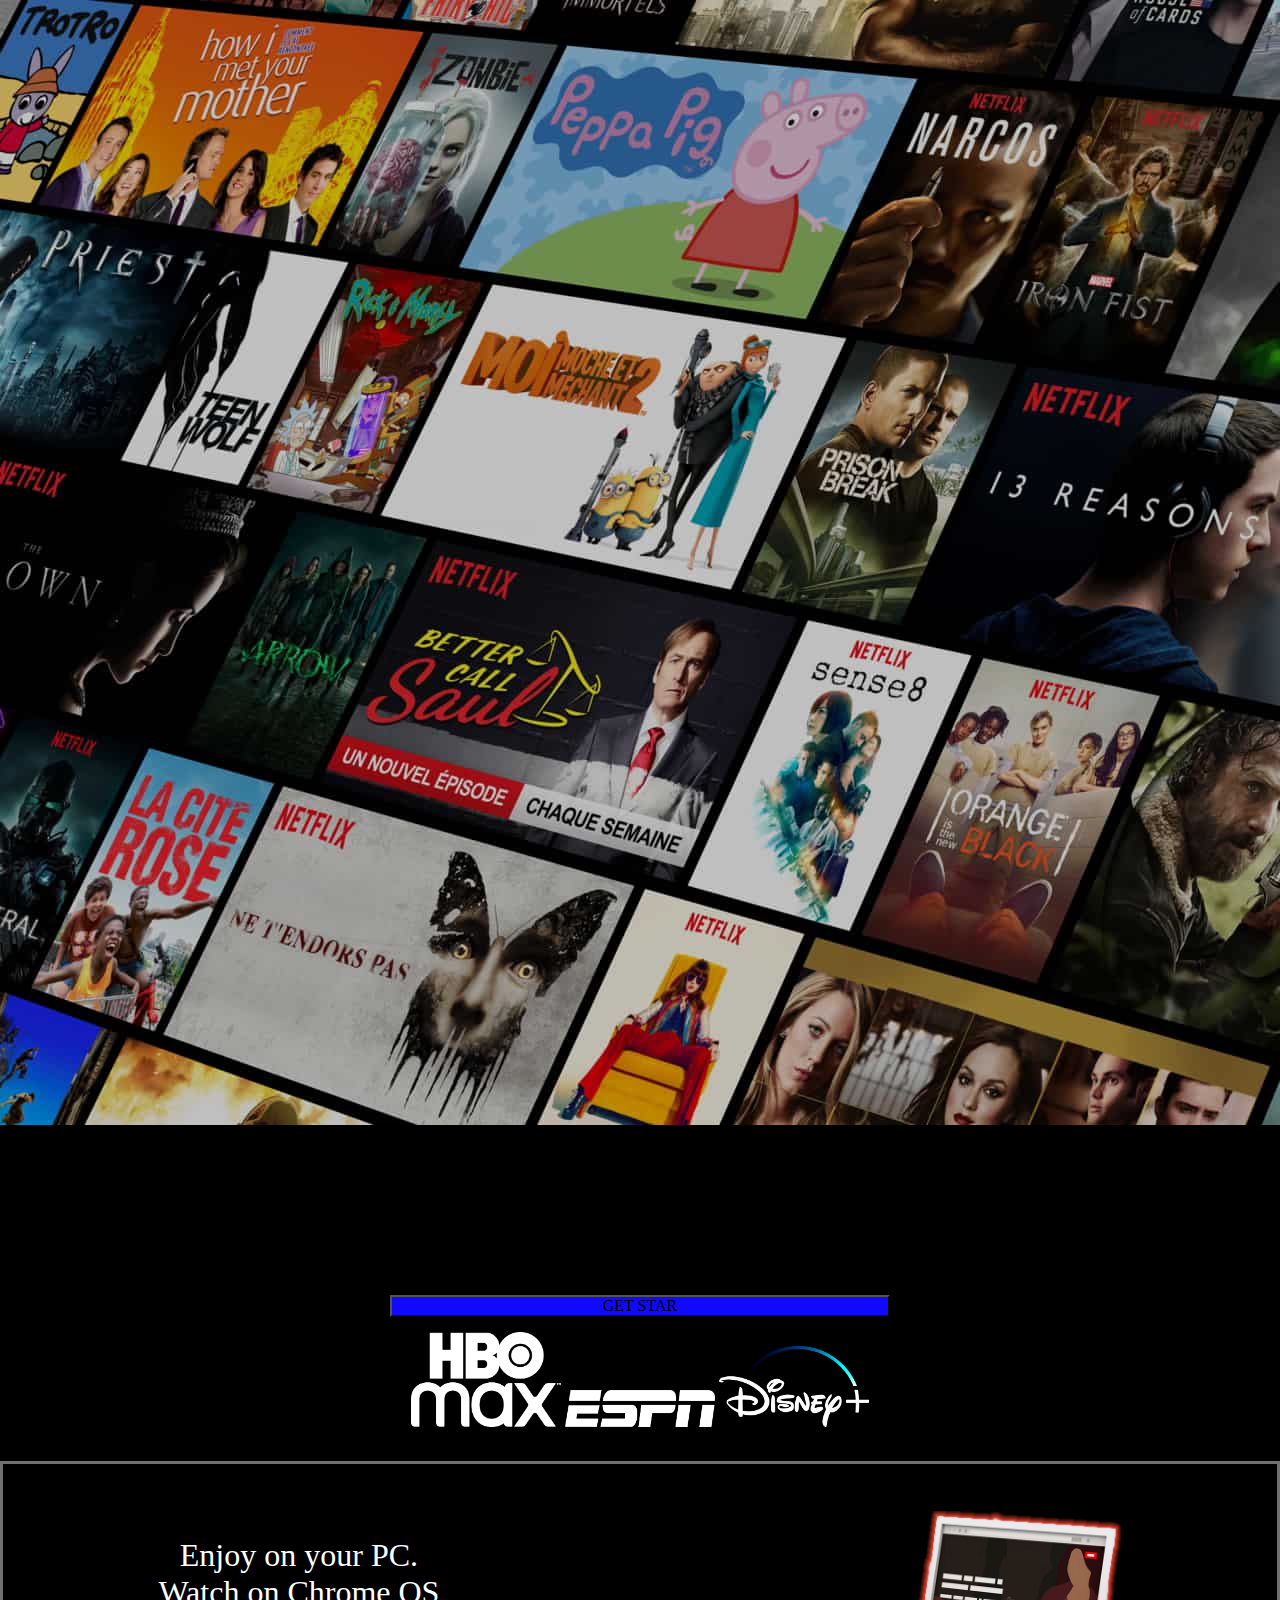
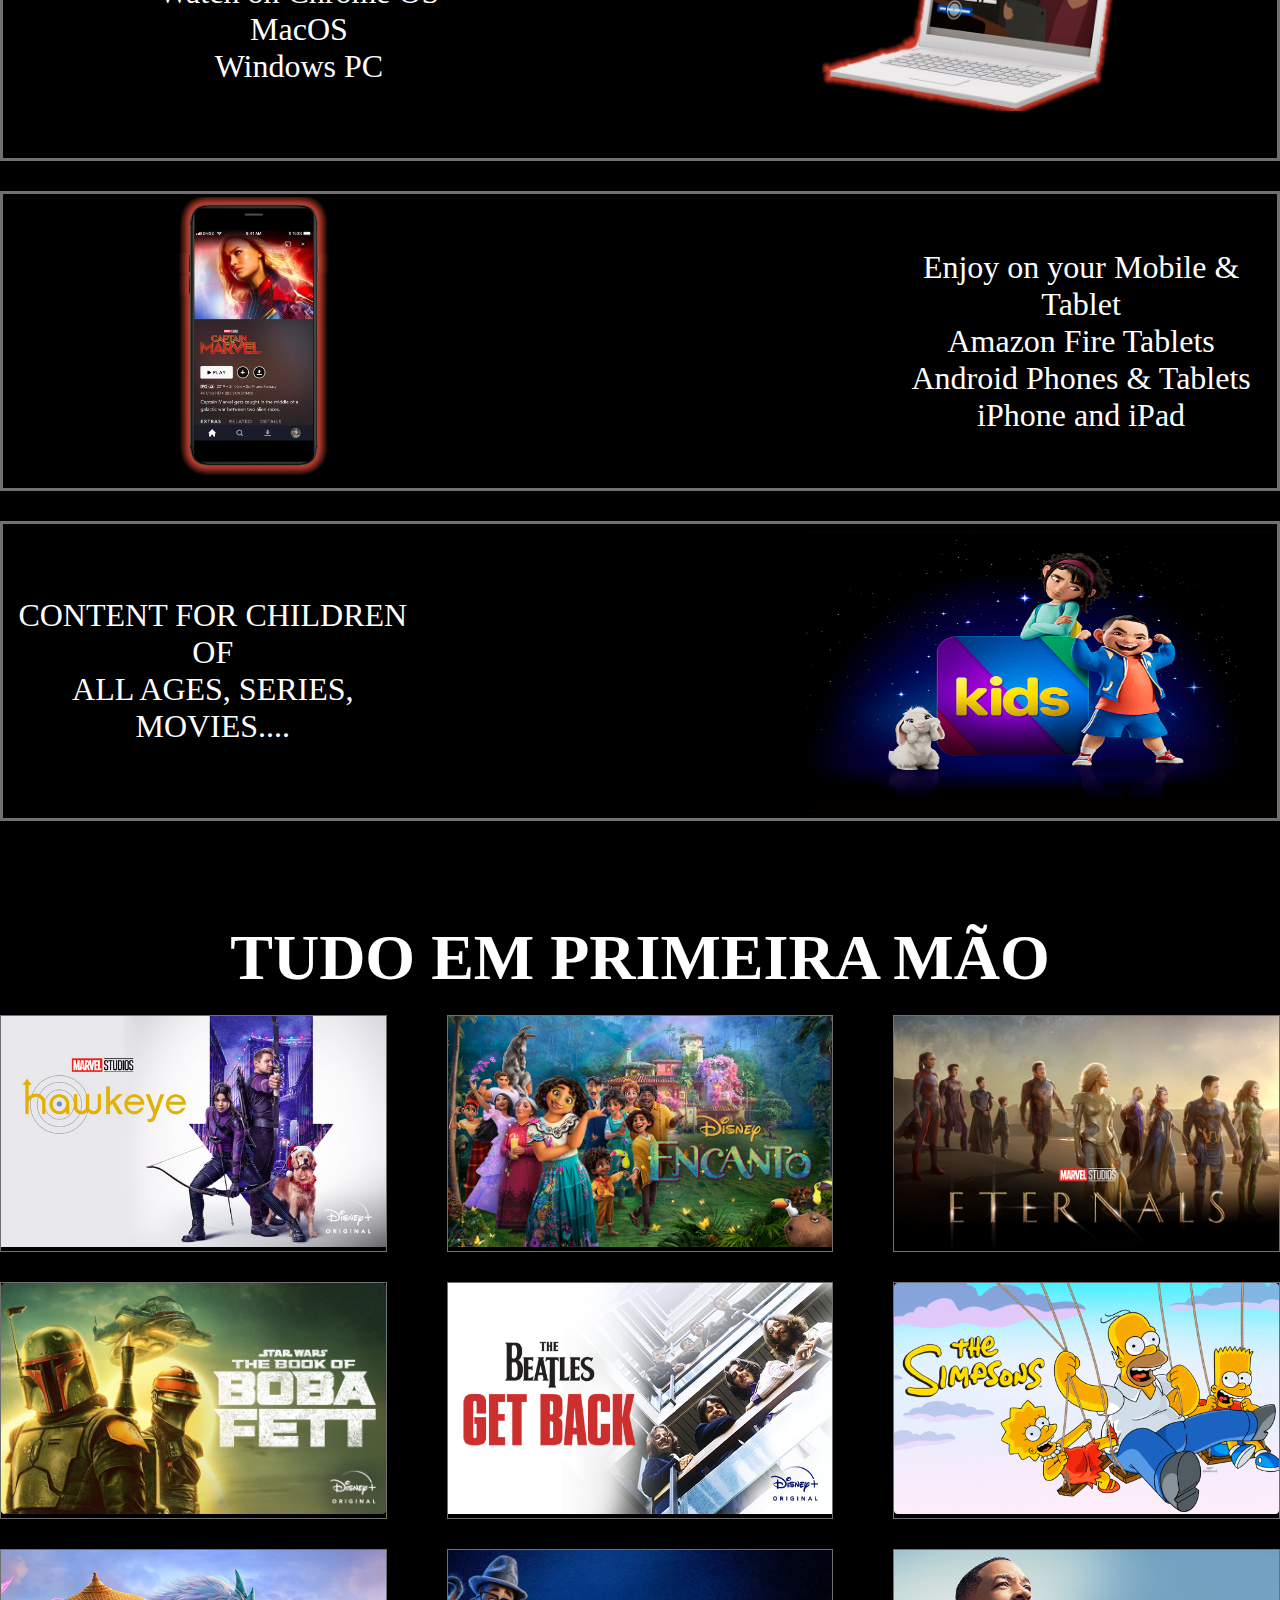
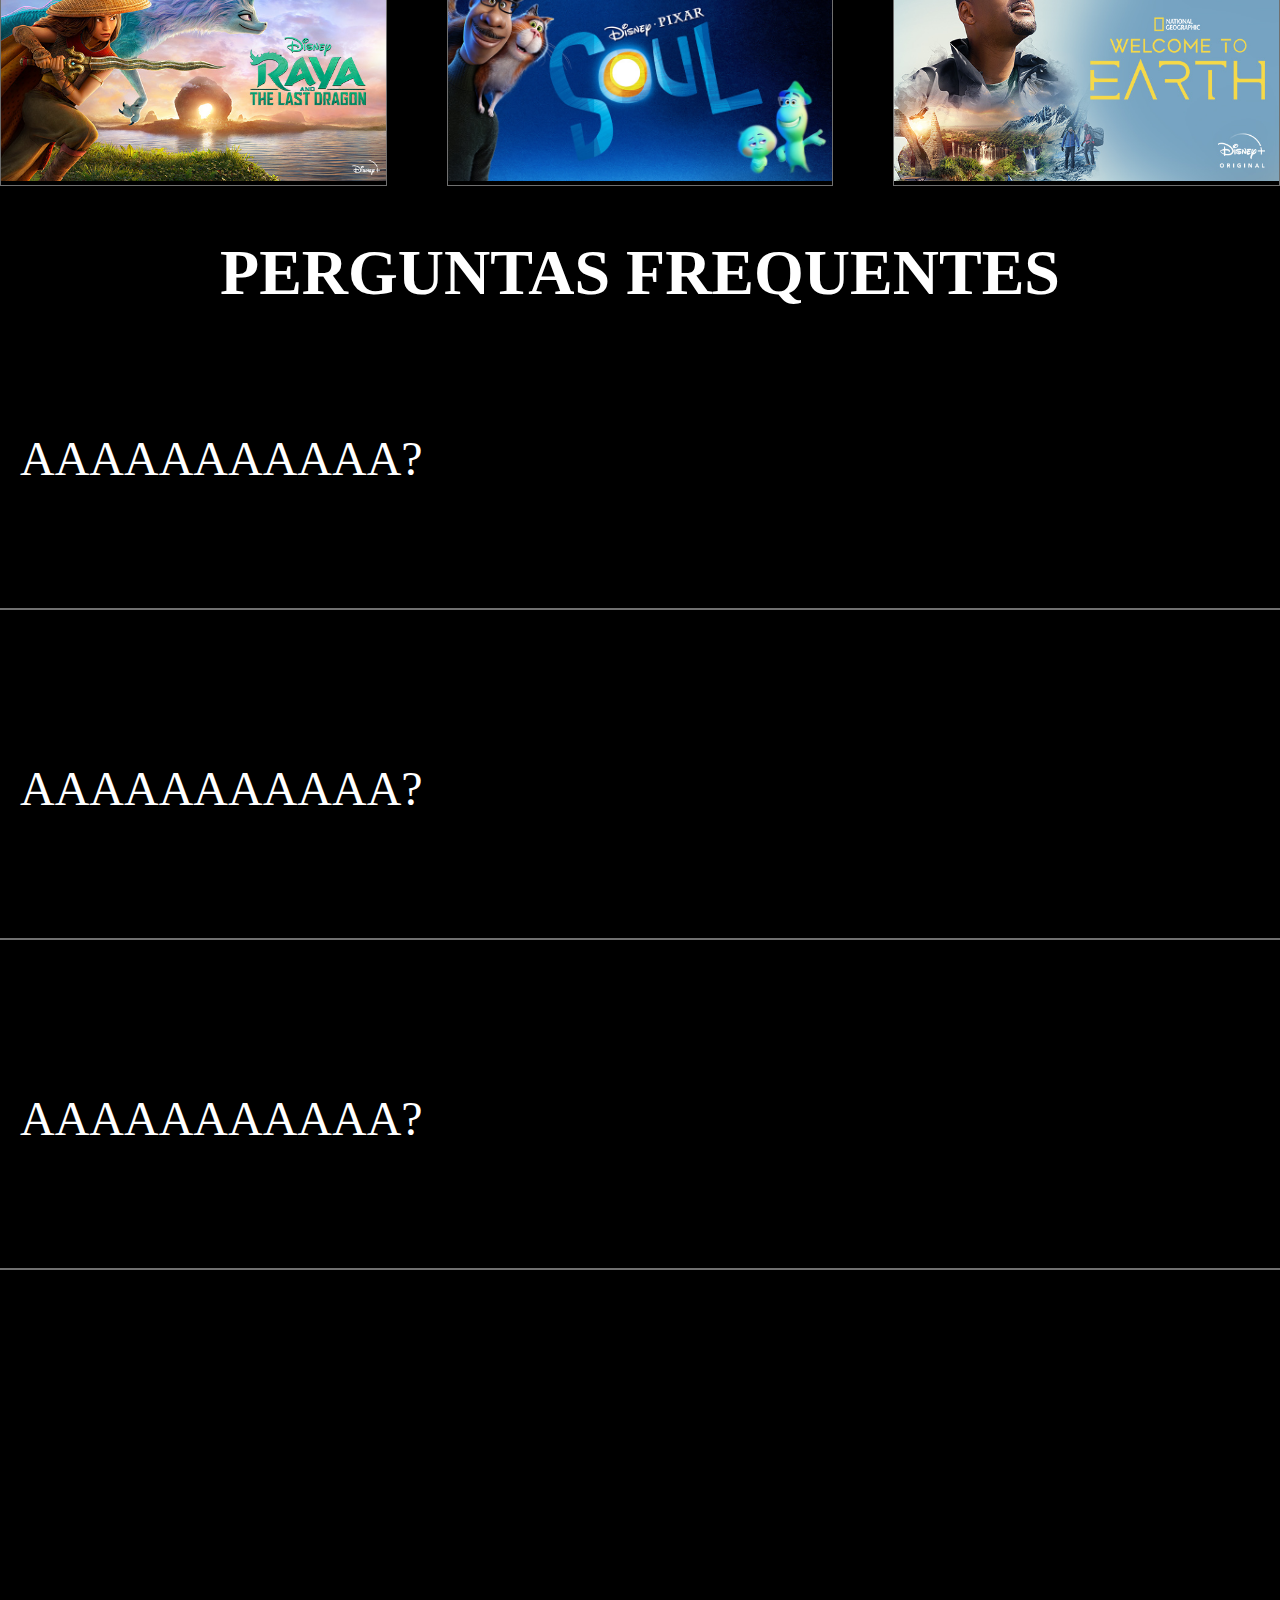
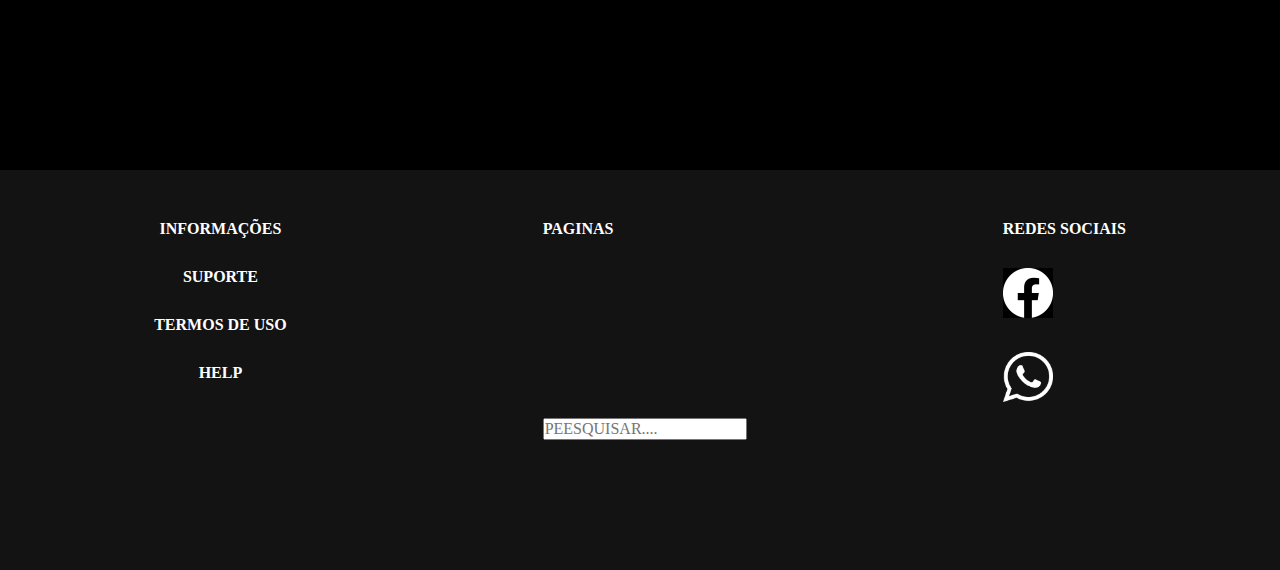
<file: Index.html>
<!DOCTYPE html>
<html lang="en">
<head>
    <meta charset="UTF-8">
    <meta http-equiv="X-UA-Compatible" content="IE=edge">
    <meta name="viewport" content="width=device-width, initial-scale=1.0">

    <link href="https://cdn.jsdelivr.net/npm/bootstrap@5.1.3/dist/css/bootstrap.min.css" rel="stylesheet" integrity="sha384-1BmE4kWBq78iYhFldvKuhfTAU6auU8tT94WrHftjDbrCEXSU1oBoqyl2QvZ6jIW3" crossorigin="anonymous">
      <link rel="stylesheet" href="inde.css">
    <title>Document</title>
</head>
<body>
    

    <header class="cabeçalho">
        <div class="card bg-dark text-white">
            <img src="netflix.jpeg" class="" alt="...">
            <div class="card-img-overlay">
             <ul class="ddd">
                 <li class="TXT"><p>Unlimited movies,</p></li>
                 <li class="TXT"><p>TV shows, and more.</p></li>
                 <li class=""><p>Watch anywhere. Cancel anytime.</p></li>
                 <li ><button type="button" class="btn btn-primary btn-lg">GET STAR</button></li>
                 <li txt1>
                     <img src="ddf flix/e0938050-7a61-4c3b-98a1-86472c609f2c_rw_1920.png" class="img-fluid" alt="..."> 
                    <img src="ddf flix/19-194036_espn-logo-black-and-white-nba-finals-logo.png" class="img-fluid" alt="...">
                    <img src="ddf flix/disney-plus-logo-1.png" class="img-fluid" alt="...">
                </li>
             </ul>
            </div>
          </div>
      </header> 
<main>
    <section>
        <div class="d1">
        <ul>
           <li> <p>Enjoy on your PC.</p></li>
           <li> <p> Watch on  Chrome OS</p></li>
          <li> <p>MacOS</p></li> 
          <li> <p> Windows PC</p></li> 
        </ul>
            <img src="ddf flix/Camada 0.png" alt="" class="imm">
        </div>  
            
        
        <div class="d1">
           <div> <img src="ddf flix/disney-plus-11102020.png" alt="" class="imm2" ></div>
            <ul>
                <li> <p>Enjoy on your Mobile & Tablet</p></li>
                <li> <p>Amazon Fire Tablets</p></li>
               <li> <p>Android Phones & Tablets</p></li> 
               <li> <p> iPhone and iPad</p></li> 
             </ul> 
             </div>  

        <div class="d1">
            <ul>
                <li> <p>CONTENT FOR CHILDREN OF</p></li>
                <li> <p>ALL AGES, SERIES, MOVIES....</p></li>
             </ul>
                 <img src="ddf flix/AAAABdFTpLmANuJpYneLq8L5m7CunMCi8e8Nl4y7xaPVWzG3IeoDoq17egTQAthApKg_4sdRWdwuR8KadWu1frjL3JQImpwq.png" alt="" class="imm3">
        </div>

    </section>

    <section class="destaques">
        <H1 class="TXT">TUDO EM PRIMEIRA MÃO</H1>
     <ul class="gr">
         <li> <div class="gr1" ><img src="ddf flix/original (4).jpeg" alt="" style="width: 100%;height: 100%;"></div> </li>
         <li> <div class="gr1"><img src="ddf flix/original (2).png" alt="" style="width: 100%;"></div> </li>
         <li> <div class="gr1"><img src="ddf flix/original (3).png" alt="" style="width: 100%;"></div></div> </li>
         <li> <div class="gr1"><img src="ddf flix/original.png" alt="" style="width: 100%;"></div></div> </li>
         <li> <div class="gr1"><img src="ddf flix/original (3).jpeg" alt="" style="width: 100%;"></div></div> </li>
         <li> <div class="gr1"><img src="ddf flix/original (1).png" alt="" style="width: 100%;"></div> </li>
         <li> <div class="gr1"><img src="ddf flix/original.jpeg" alt="" style="width: 100%;"></div> </li>
         <li> <div class="gr1"><img src="ddf flix/original (1).jpeg" alt="" style="width: 100%;"></div> </li>
         <li> <div class="gr1"><img src="ddf flix/original (2).jpeg" alt="" style="width: 100%;"></div> </li>

     </ul>
    </section>

<section class="prr">
    <h1 class="TXT">PERGUNTAS FREQUENTES</h1>
    <ul>
        <li><div class="pr"><p>AAAAAAAAAAA?</p></div> </li>
        <li><div class="pr"><P>AAAAAAAAAAA?</P></div></li>
        <li><div class="pr"><P>AAAAAAAAAAA?</P></div> </li>
    </ul>
</section>
</main>

<footer class="rodape">

    <div class="info"> 
        <H1>INFORMAÇÕES</H1>
        <H3>SUPORTE</H3>
        <H3>TERMOS DE USO</H3>
        <H3>HELP</H3>
    </div>

    <div class="pg">
        <h1>PAGINAS</h1>
        <input type="text" placeholder="PEESQUISAR....">
    </div>

<div class="rs">
<H1>REDES SOCIAIS</H1>
<div><img src="images (1).png" alt="" width="50px"></div>
<div><img src="icon-whatsapp-branco.png" alt="" width="50px"></div>
</div>

</footer>
</body>
</html>
</file>
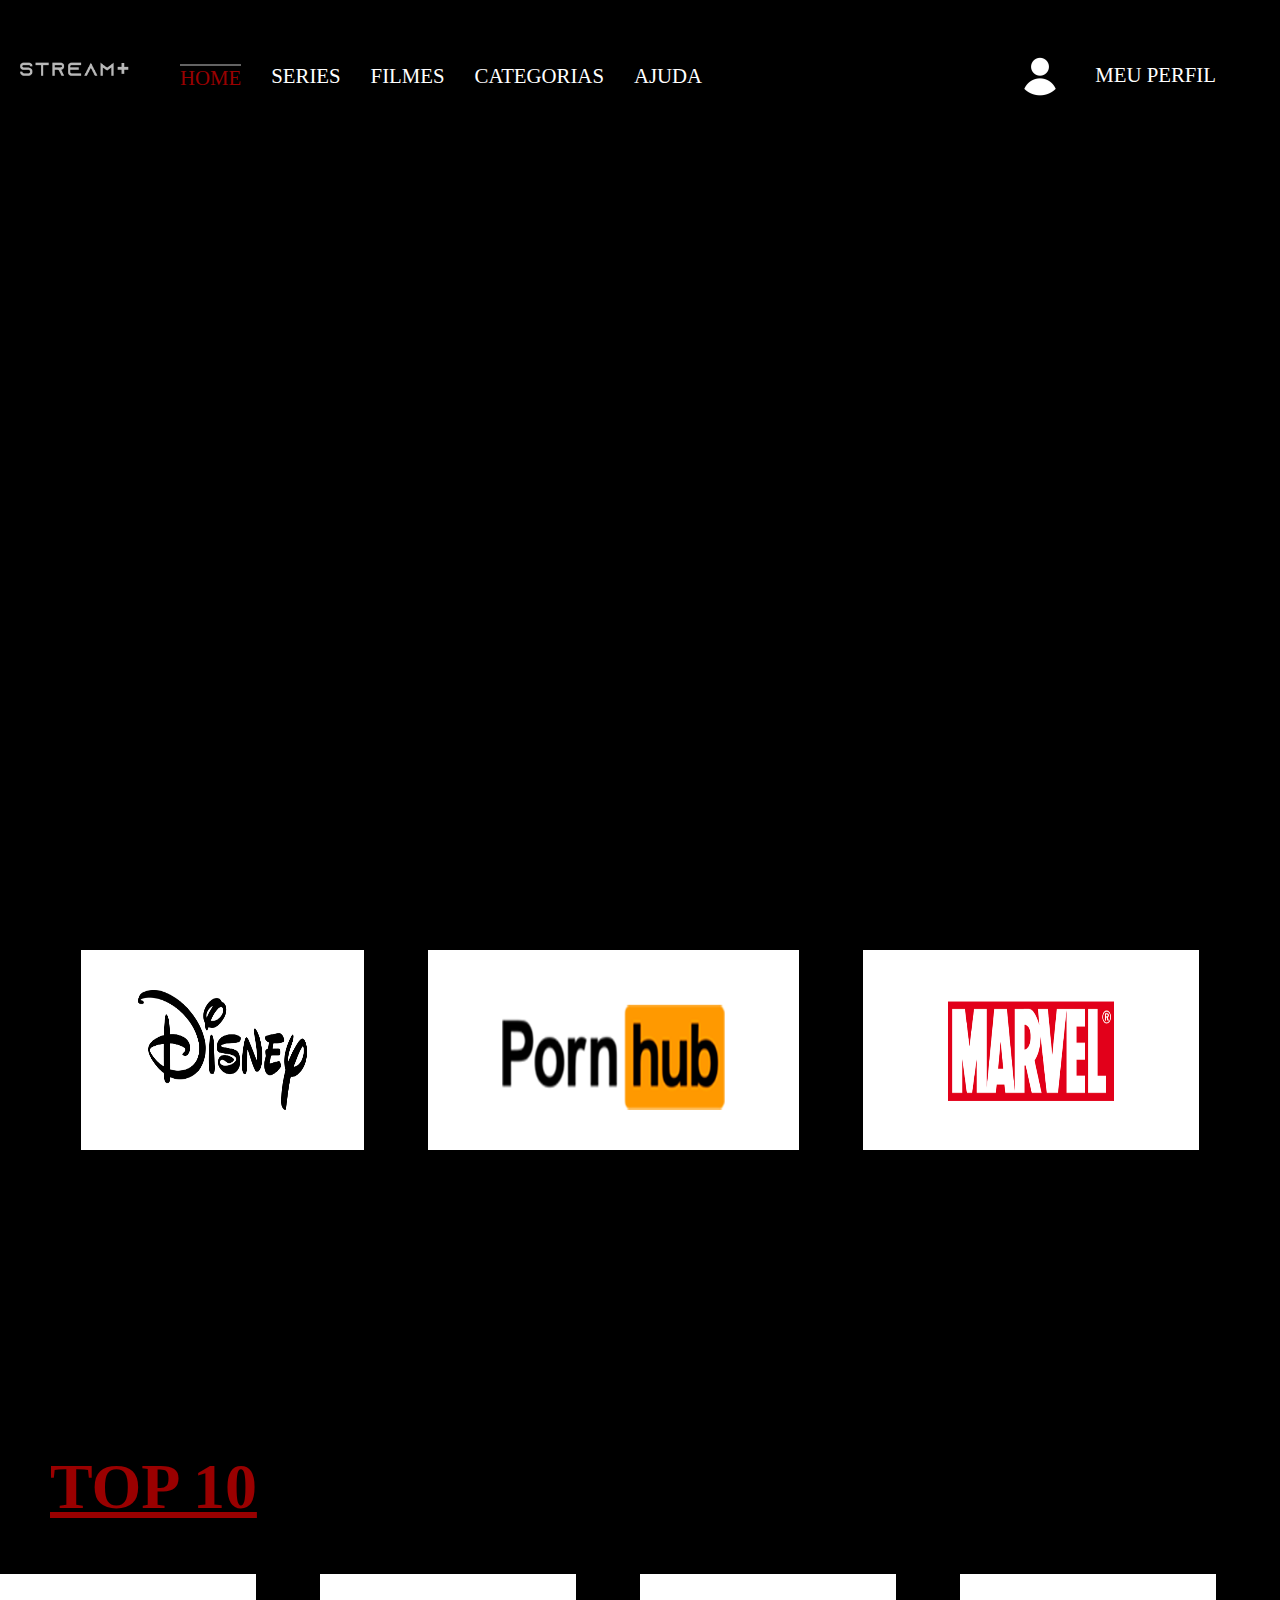
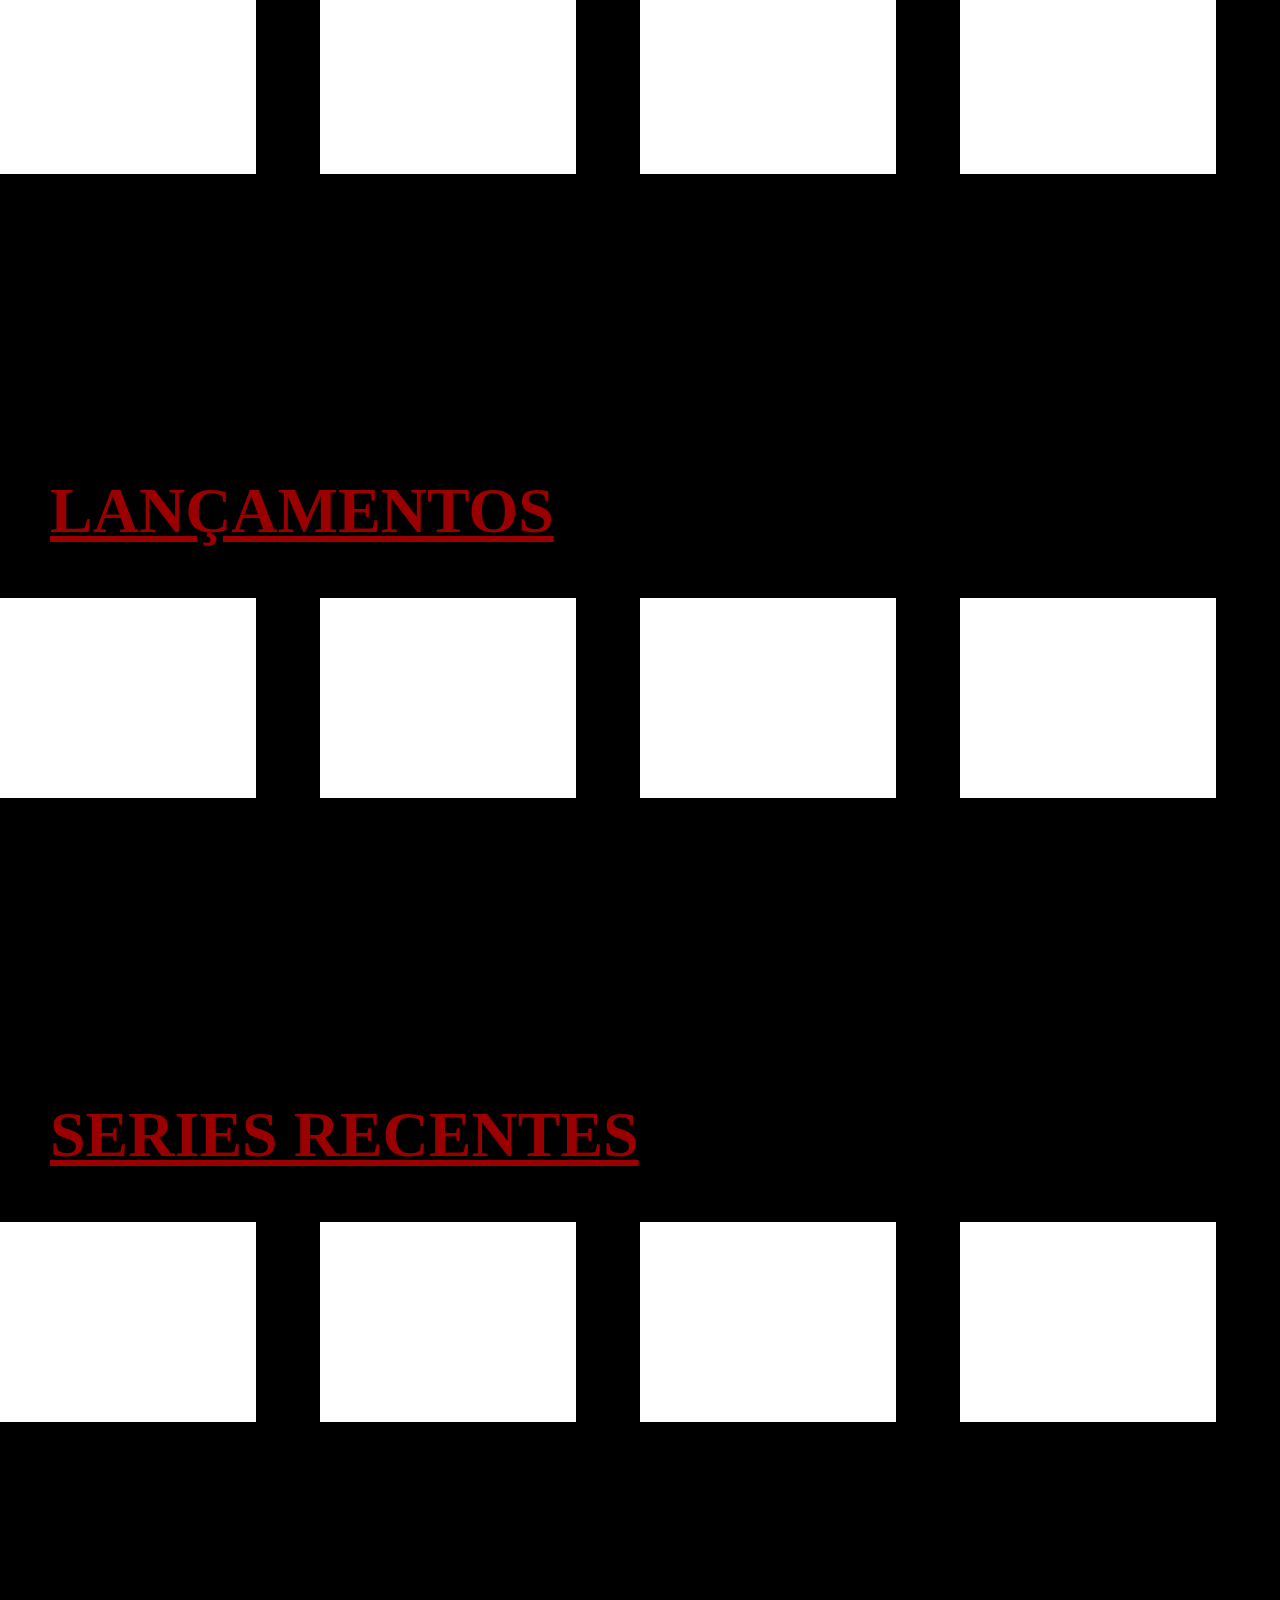
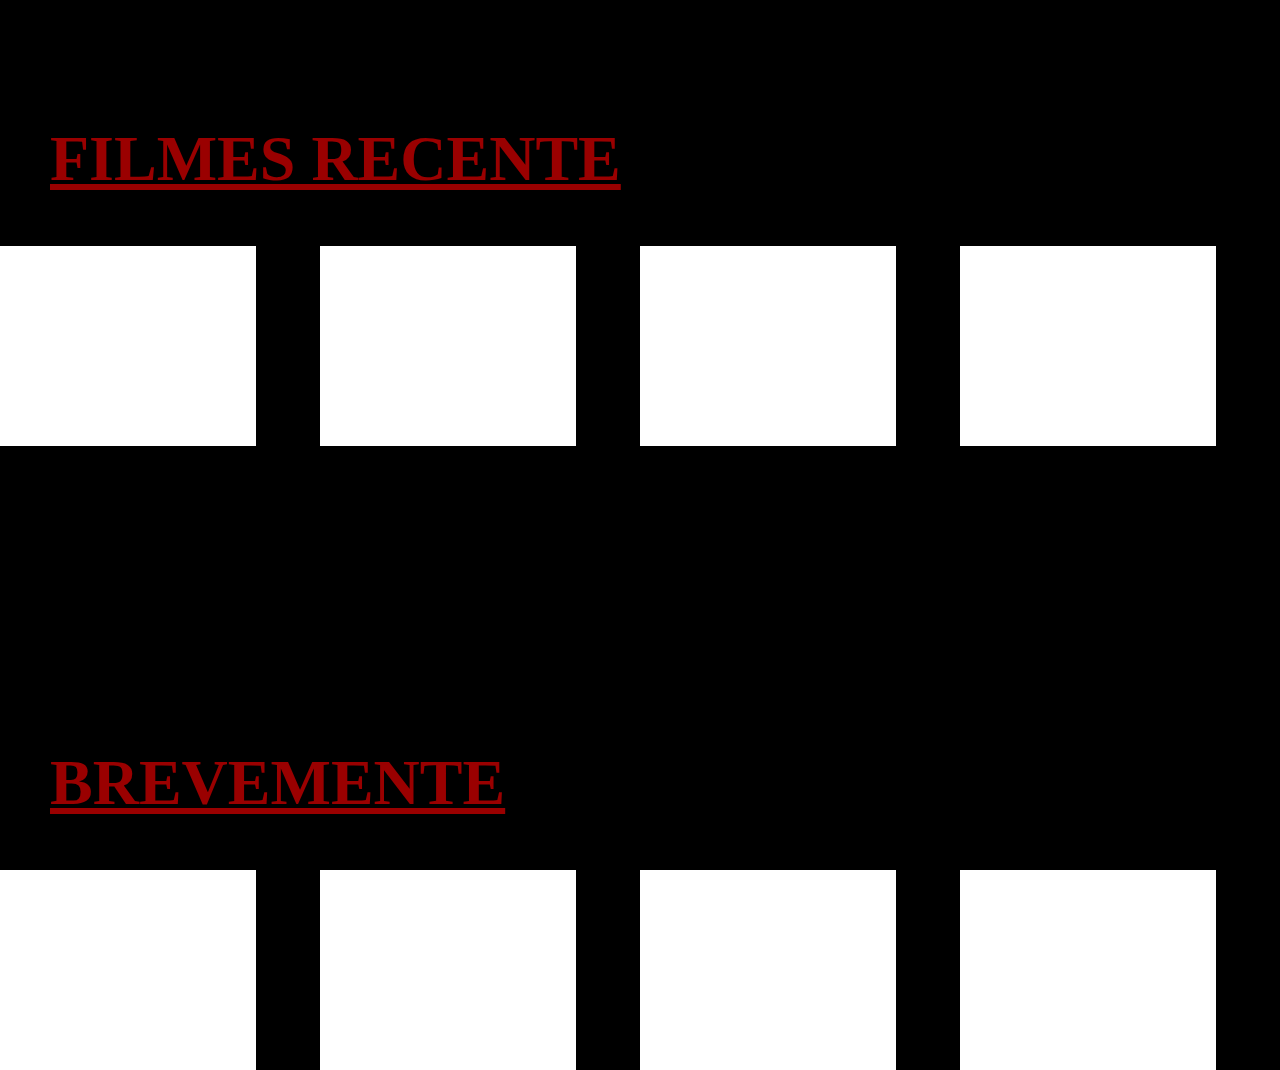
<file: index2.html>
<!DOCTYPE html>
<html lang="en">
<head>
    <meta charset="UTF-8">
    <meta http-equiv="X-UA-Compatible" content="IE=edge">
     <meta name="viewport" content="width=device-width, initial-scale=1.0">
    <link href="https://cdn.jsdelivr.net/npm/bootstrap@5.1.3/dist/css/bootstrap.min.css" rel="stylesheet" integrity="sha384-1BmE4kWBq78iYhFldvKuhfTAU6auU8tT94WrHftjDbrCEXSU1oBoqyl2QvZ6jIW3" crossorigin="anonymous">
    <link rel="stylesheet" href="index2.css">
    <title>Document</title>
</head>
<body>

    <header class="cabealho">
      <section>
<nav>
    <ul class="op">
      
        <li><div class="tt"><img src="Sem Título-1.png" alt="" width="150px" class="im1"></div></li>
      
       <section class="teste"> 
         <a> <li class="txt-aa">HOME</li></a>
       <a href=""> <li class="txt ">SERIES</li></a>
      <a href="">  <li class="txt ">FILMES</li></a>
       <a href=""> <li class="txt ">CATEGORIAS</li></a>
       <a href=""> <li class="txt ">AJUDA</li></a>
        </section>
    </ul>
</nav>

      </section>
    
      <section class="eu">
  <a href=""><div><img src="585e4beacb11b227491c3399.png" alt="" width="50px" class="im2"></div></a> 
   <a href=""> <p class="txt">MEU PERFIL</p></a>
      </section>
    </header>

    <main>
      <section>
        <ul class="cat">
          <li><div class="cat1"><img src="58428d79a6515b1e0ad75ab2.png" alt="" class="im3"></div></li>
          <li><div class="cat1"><img src="7150904_pornhub_official_logo_icon.png" alt="" class="im3" ></div></li>
          <li><div class="cat1"><img src="585f9333cb11b227491c3581.png" alt="" class="im3" ></div></li>
        </ul>
      </section>

      <section class="top">
        <nav>
          <h1>TOP 10</h1>
          <ul class="tp">
            <li> <div class="tp1"></div> </li>
            <li> <div class="tp1"></div> </li>
            <li> <div class="tp1"></div> </li>
            <li> <div class="tp1"></div> </li>
          </ul>
        </nav>
      </section>

      <section class="top">
        <nav>
          <h1>LANÇAMENTOS</h1>
          <ul class="tp">
            <li> <div class="tp1"></div> </li>
            <li> <div class="tp1"></div> </li>
            <li> <div class="tp1"></div> </li>
            <li> <div class="tp1"></div> </li>
          </ul>
        </nav>
      </section>

      <section class="top">
        <nav>
          <h1>SERIES RECENTES</h1>
          <ul class="tp">
            <li> <div class="tp1"></div> </li>
            <li> <div class="tp1"></div> </li>
            <li> <div class="tp1"></div> </li>
            <li> <div class="tp1"></div> </li>
          </ul>
        </nav>
      </section>

      <section class="top">
        <nav>
          <h1>FILMES RECENTE</h1>
          <ul class="tp">
            <li> <div class="tp1"></div> </li>
            <li> <div class="tp1"></div> </li>
            <li> <div class="tp1"></div> </li>
            <li> <div class="tp1"></div> </li>
          </ul>
        </nav>
      </section>

      <section class="top">
        <nav>
          <h1>BREVEMENTE</h1>
          <ul class="tp">
            <li> <div class="tp1"></div> </li>
            <li> <div class="tp1"></div> </li>
            <li> <div class="tp1"></div> </li>
            <li> <div class="tp1"></div> </li>
          </ul>
        </nav>
      </section>
    </main>
    
</body>
</html>
</file>
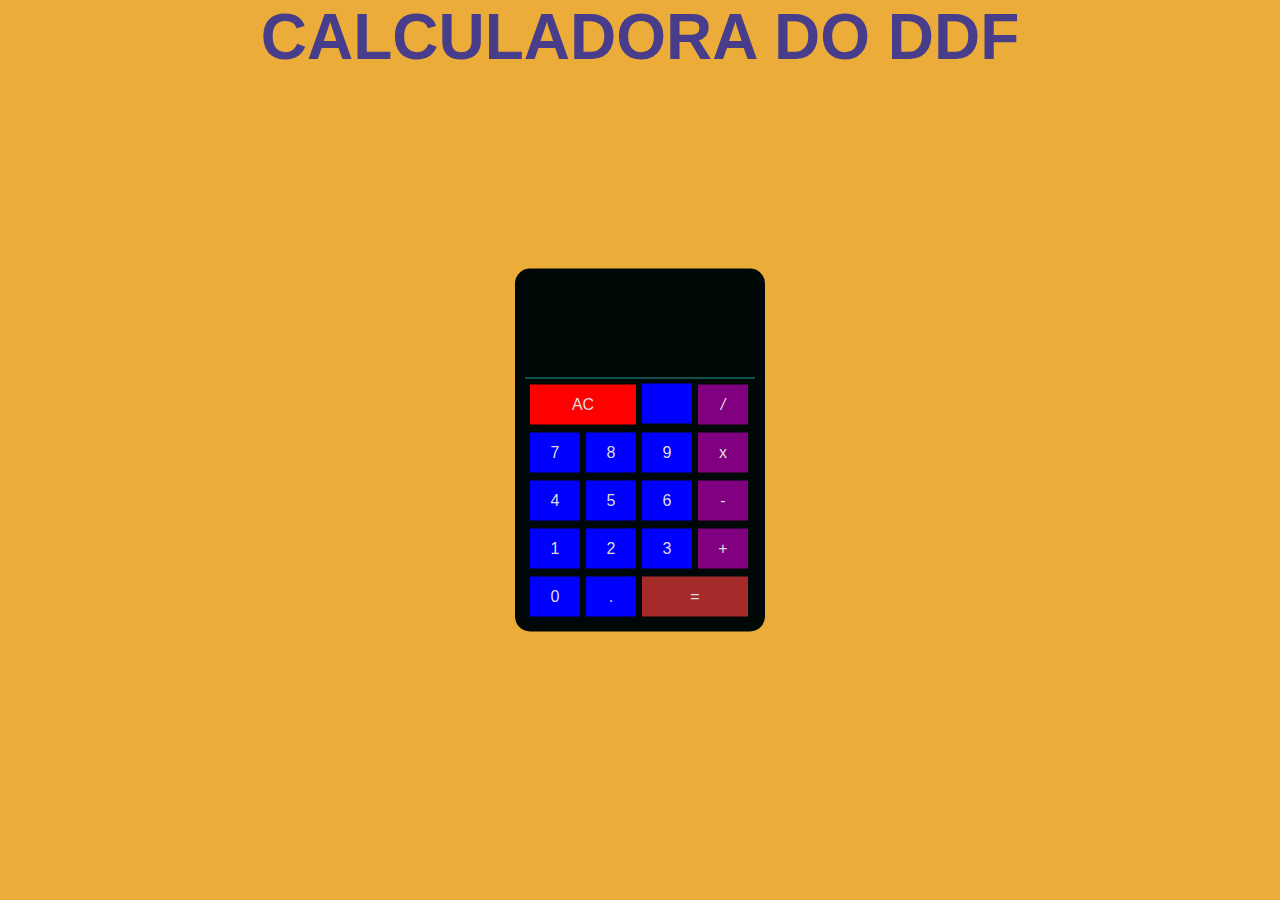
<file: TPC/calculadora.html>
<!DOCTYPE html>
<html lang="en">
<head>
    <meta charset="UTF-8">
    <meta http-equiv="X-UA-Compatible" content="IE=edge">
    <meta name="viewport" content="width=device-width, initial-scale=1.0">
    <link rel="stylesheet" href="calculadora.css">
    <title>LDVA</title>
</head>
<body>
    <h1 style="text-align: center; font-size: 4REM; color: darkslateblue;">CALCULADORA DO DDF</h1>
<div>

    <div class="conteudo">
        <div class="calculator">
            <p class="result" id="resultado" >   </p>

            <table>
                <tr>
                    <td><button class="btn ac" style="width: 106px;" onclick= "clean()" > AC </button> </td>   

                    <td><button class="btn neg" onclick= "backspace()" > <i class="fas fa-backspace"></i> </button> </td>     

                    <td><button class="btn especial" onclick= "insert('/')"> <i class="fas fa-divide">/</i> </button> </td>     
                </tr>

                <tr>
                    <td><button class="btn " onclick= "insert('7')" > 7 </button> </td>     
                    <td><button class="btn "  onclick= "insert('8')"> 8 </button> </td>     
                    <td><button class="btn " onclick= "insert('9')"> 9 </button> </td>     
                    <td><button class="btn especial" onclick= "insert('*')" > x </button> </td>     
                </tr>

                <tr>
                    <td><button class="btn " onclick= "insert('4')" > 4 </button> </td>     
                    <td><button class="btn " onclick= "insert('5')" > 5 </button> </td>     
                    <td><button class="btn " onclick= "insert('6')"> 6 </button> </td>     
                    <td><button class="btn especial" onclick= "insert('-')" > - </button> </td>     
                </tr>

                <tr>
                    <td><button class="btn " onclick= "insert('1')" > 1 </button> </td>     
                    <td><button class="btn " onclick= "insert('2')" > 2 </button> </td>     
                    <td><button class="btn " onclick= "insert('3')"> 3 </button> </td>     
                    <td><button class="btn especial" onclick= "insert('+')"> + </button> </td>     
                </tr>

                <tr>

                    <td><button class="btn " onclick= "insert('0')" > 0 </button> </td>     
                    <td><button class="btn " onclick= "insert('.')" > . </button> </td>          
                    <td><button class="btn igual" style="width: 106px;" onclick= "confirma()"> = </button> </td>     
                </tr>

            </table>




        </div>
    </div>    
    <script src="calculadora.js"></script>
</div>

</body>
</html>
</file>
<file: inde.css>
* {
    margin: 0;
    padding: 0;
    font-size: 100%;
    font-family: SF UI Display;
    box-sizing: border-box;
}

body {
    background-color: black;
}

nav, ul, li {
    list-style: none;
}

a {
    text-decoration: none;
    cursor: pointer;
    color: white
}

/*Header*/
.card-img-overlay {
    display: flex;
    align-items: center;
    flex-direction: column;
    justify-content: center;
}

.ddd {
    display: flex;
    flex-direction: column;
    align-items: center;
}

.TXT {
    font-size: 4rem;
}

.img-fluid {
    width: 150px;
    padding-top: 15px;
}

.txt1 {
    display: flex;
    flex-direction: row;
    width: 100%;
    justify-content: space-around;
}

.btn {
    width: 500px;
    background-color: #1109FF;
}

/*MAIN*/
.d1 {
    width: 100%;
    height: 300px;

    margin-top: 30px;
    border: solid 3px #707070;
    display: flex;
    align-items: center;
    column-gap: 30%;
    justify-content: center;
    color: white;
    font-size: 2rem;
}

.d1 ul li {
    text-align: center;
}

.imm {
    width: 300px;
    height: 200px;
    ;
}

.imm2 {
    width: 500px;
    height: 280px;
    ;
}

.imm3 {
    width: 500px;
    height: 280px;
    ;
}

.destaques {
    display: flex;
    flex-direction: column;
    justify-content: center;
    align-items: center;
    margin-top: 100px;
    ;
    color: white;
    text-align: center;
}

.gr {
    display: grid;
    grid-template-columns: 1fr 1fr 1fr;
    grid-column-gap: 60px;
    grid-row-gap: 30px;
    margin-top: 20px;
    max-width: 1500px;
    ;
}

.gr1 {
    border: solid 1px #707070;
    cursor: pointer;
}

.prr {
    display: flex;
    flex-direction: column;
    text-align: center;
    margin-top: 50px;
    color: white;
}

.prr ul {
    display: flex;
    flex-direction: column;
    row-gap: 30px;
}

.pr {
    width: 100%;
    height: 300px;
    border-bottom: solid 2px #707070;
    display: flex;
    align-items: center;
    font-size: 3rem;
    padding-left: 20px;
}

/*footer*/
.rodape {
    display: flex;
    justify-content: center;
    column-gap: 20%;
    color: white;
    background-color: #131313;
    margin-bottom: 0%;
    margin-top: 500px;
    width: 100%;
    height: 400px;

}

.info h1 {
    margin-top: 50px;
}

.info {

    display: flex;
    flex-direction: column;
    height: 100%;
    text-align: center;
    row-gap: 30px;
}

.pg {
    display: flex;
    flex-direction: column;
}

.pg input {
    margin-top: 180px;
}

.pg H1 {
    margin-top: 50px;
}

.rs h1 {
    margin-top: 50px;
}

.rs {
    display: flex;
    flex-direction: column;
    row-gap: 30px;
}
</file>
<file: index2.css>
* {
    margin: 0;
    padding: 0;
    font-size: 100%;
    font-family: SF UI Display;
    box-sizing: border-box;
}

body {
    background-color: black;
}

nav, ul, li {
    list-style: none;
}

a {
    text-decoration: none;
    cursor: pointer;
    color: white
}

/*Header*/
.cabealho {
    display: flex;
    justify-content: space-between;
    height: 900px;
}

.op {
    display: flex;
    align-items: center;
    column-gap: 30px;
   
}

.txt {
    color: white;
    font-size: 1.3rem;
    transition: all 500ms ease-in-out;
}
.txt:hover {color: #9A0000;
    
}

.txt-aa {
    color: #9A0000;
    font-size: 1.3rem;
    border-top: solid 2px rgb(99, 99, 99);
}

.eu {
    display: flex;
    margin-right: 5%;
    align-items: center;
    column-gap: 30px;
    text-align: center;
    height: 150px;
}

.teste {
    display: flex;
    column-gap: 30px;
}

@media (max-width: 1019px) {
    .txt {
        font-size: 1rem;
    }

    .txt-aa {
        font-size: 1rem;
    }

    .im1 {
        width: 90px;
    }

    .im2 {
        width: 40px;
    }

    .eu {
        align-items: flex-start;
        margin-top: 30px;
    }
}

@media (max-width: 741px) {
    .op {
        flex-direction: column;
        justify-content: center;
        align-items: center;
    }

    .eu {
        align-items: center;
        margin-top: 30px;
        
    }

    .txt {
        font-size: 0.8rem;
    }

    .txt-aa {
        font-size: 0.8rem;
    }

    .im1 {
        width: 100px;
    }

    .tt {
        display: flex;
        justify-content: center;
    }
}

/*MAIN*/
main {
    margin-top: 50px;
}

.cat {
    display: flex;
    column-gap: 5%;
    justify-content: center;
}

.cat1 {
    background-color: white;
    display: flex;
    justify-content: center;
    height: 200px;
    align-items: center;
    transition: all 500ms ease-in-out;
}

.cat1:hover{box-shadow: 2px 2px 2px rgb(128, 128, 128); background-color: #9A0000;}

.im3 {
    width: 60%;
    height: 60%;
}

.top {
    margin-top: 300px;
}

.tp {
    display: grid;
    grid-template-columns: 20% 20% 20% 20%;
    column-gap: 5%;
    padding-top: 50px;
}

.tp1 {
    background-color: white;
    height: 200px;
}

.top nav h1 {
    color: #9A0000;
    margin-left: 50px;
    font-size: 4rem;
    text-decoration: underline;
}

@media (max-width: 1019px) {
    .cat {
        column-gap: 5%;
    }

    .cat1 {
        height: 150px;
    }

    .im3 {
        width: 50%;
        height: 50%;
    }

    .top nav h1 {
        color: #9A0000;
        margin-left: 50px;
        font-size: 3rem;
    }

    .tp1 {
        height: 150px;
    }
}

@media (max-width: 741px) {
    .cat {
        column-gap: 5%;
    }

    .cat1 {
        height: 150px;
    }

    .im3 {
        width: 40%;
        height: 40%;
    }

    .top nav h1 {
        color: #9A0000;
        margin-left: 50px;
        font-size: 1.9rem;
    }
    .tp1 {
    
        height: 100px;
    }
}

@media (max-width: 598px) {
    .cat {
        column-gap: 5%;
    }

    .cat1 {
        height: 120px;
    }

    .im3 {
        width: 40%;
        height: 40%;
    }
    .tp1 {
        background-color: white;
        height: 80px;
    }
}
</file>
<file: TPC/calculadora.css>
* {
    margin: 0;
    padding: 0;
    box-sizing: border-box;
    font-family: 'cursiva', sans-serif;
}

body {
    background-color: rgb(235, 172, 57);
}

.calculator {
    width: 250px;
    position: absolute;
    top: 50%;
    left: 50%;
    transform: translate(-50%, -50%);
    border-radius: 15px;
    padding: 10px;
    background-color: #000807;
}

table td {
    display: inline-block;
}

.btn {
    margin: 3px;
    width: 50px;
    height: 40px;
    cursor: pointer;
    border: none;
    background-color: blue;
    color: #dfdfdf;
    font-size: 16px;
    transition: all 500ms ease-in-out;
}

.btn:hover {
    background-color:rgb(9, 9, 75);
}

.ac {
    background-color: red;
}

.ac:hover {
    background-color: rgb(73, 17, 17);
}

.especial {
    background-color: purple    ;
}

.especial:hover {
    background-color: rgb(59, 10, 59);
}

.igual {
    background-color: brown;
}

.igual:hover {
    background-color: #25968a;

}

.result {
    height: 100px;
    color: #dfdfdf;
    text-align: right;
    font-size: 35px;
    word-wrap: break-word;
    border-bottom: 1px solid #25968a;
}
</file>
